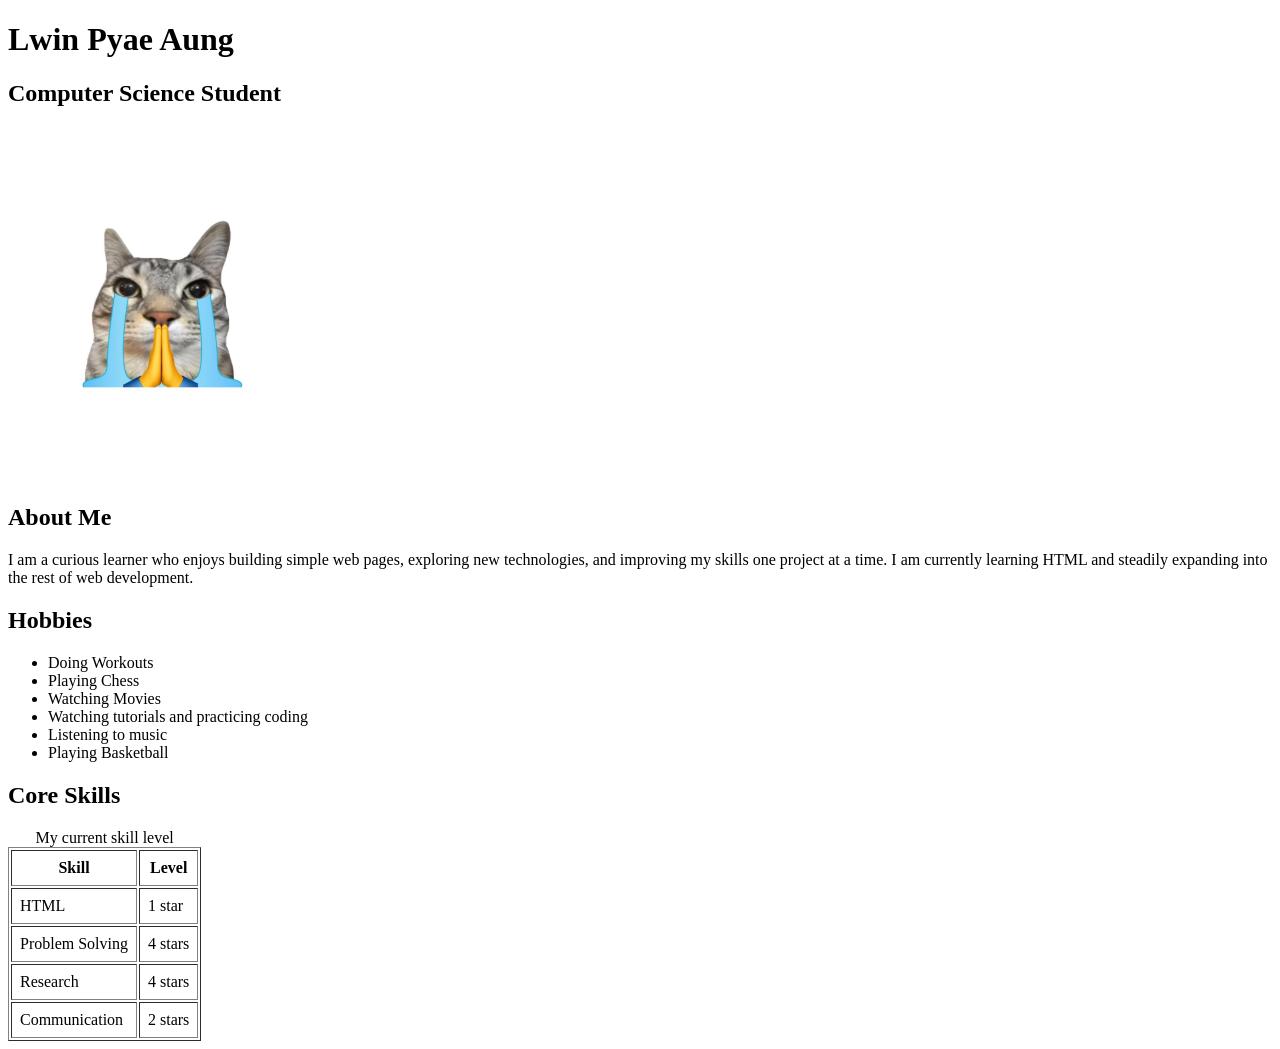
<file: index.html>
<!DOCTYPE html>
<html lang="en">
	<head>
		<title>My Personal Profile</title>
	</head>
	<body>
		<h1>Lwin Pyae Aung</h1>
		<h2>Computer Science Student</h2>

		<img
			src="public/images/my_img.JPG"
			alt="my_img"
			width="300"
		/>

		<section>
			<h2>About Me</h2>
			<p>
				I am a curious learner who enjoys building simple web pages, exploring
				new technologies, and improving my skills one project at a time. I am
				currently learning HTML and steadily expanding into the rest of web
				development.
			</p>
		</section>

		<section>
			<h2>Hobbies</h2>
			<ul>
				<li>Doing Workouts</li>
                <li>Playing Chess</li>
                <li>Watching Movies</li>
				<li>Watching tutorials and practicing coding</li>
				<li>Listening to music</li>
				<li>Playing Basketball</li>
			</ul>
		</section>

		<section>
			<h2>Core Skills</h2>
			<table border="1" cellpadding="8">
				<caption>
					My current skill level
				</caption>
				<thead>
					<tr>
						<th>Skill</th>
						<th>Level</th>
					</tr>
				</thead>
				<tbody>
					<tr>
						<td>HTML</td>
						<td>1 star</td>
					</tr>
					<tr>
						<td>Problem Solving</td>
						<td>4 stars</td>
					</tr>
					<tr>
						<td>Research</td>
						<td>4 stars</td>
					</tr>
					<tr>
						<td>Communication</td>
						<td>2 stars</td>
					</tr>
				</tbody>
			</table>
		</section>
	</body>
</html>
</file>
